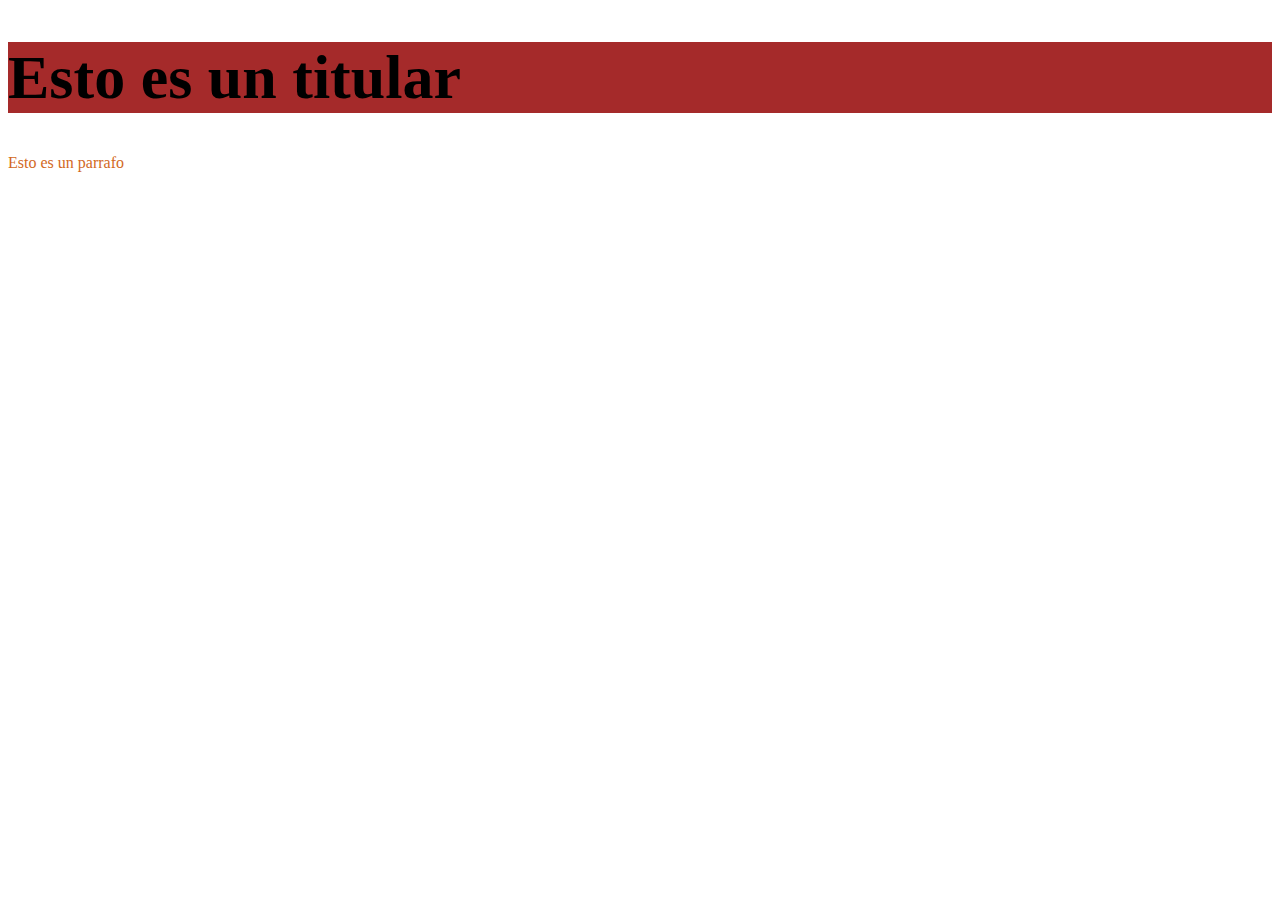
<file: CSS/index.html>
<!DOCTYPE html>
<html lang="en">
  <head>
    <meta charset="UTF-8">
    <meta name="viewport" content="width=device-width, initial-scale=1.0">
    <title>CSS Clase introductoria</title>
    <!-- CSS IN BLOCK (CSS en bloque) -->
     <!--
      Para usar la etiqueta style siempre debes indicar que elemento quieres seleccionar
      para colocarle estilos, puedes seleccionar una etiqueta en especifico, una clase
      o un id
     -->
     <style>
      h1 {
        background-color: brown;
        font-size: 62px;
      }
     </style>
     <!-- Cragar archivo CSS -->
      <link rel="stylesheet" href="./src/css/styles.css">
  </head>
  <body>
    <!--
     CSS (Cascade Style Sheet)
     Siempre se escribe propiedad seguido de : luego de un valor y finalmente ;
     Ejemplo: color:red;
    -->
    <!-- CSS IN LINE (En la linea) -->
     <h1 style="color: black;">Esto es un titular</h1>
     <p>Esto es un parrafo</p>
  </body>
</html>
</file>
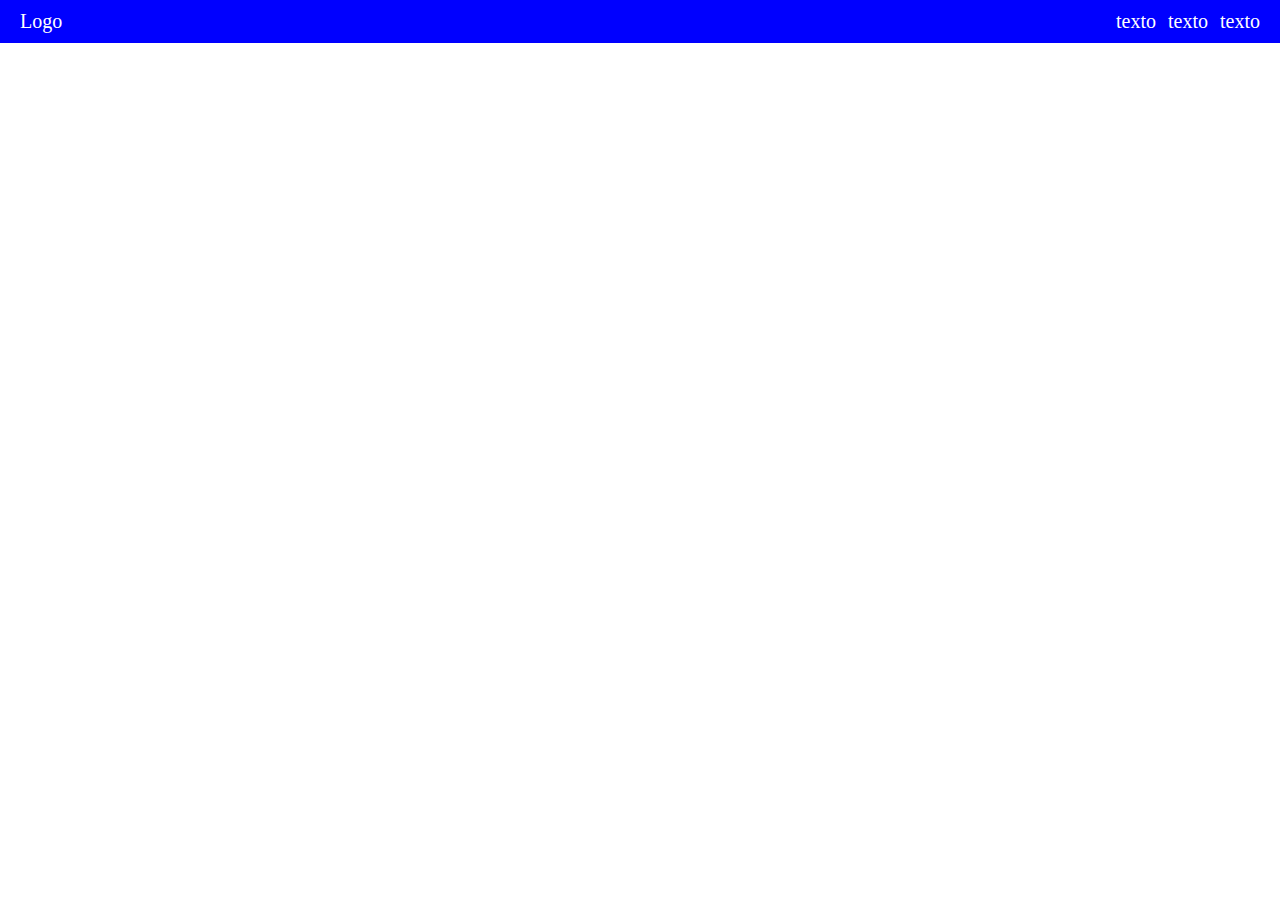
<file: SASS/index.html>
<!DOCTYPE html>
<html lang="en">
  <head>
    <meta charset="UTF-8">
    <meta name="viewport" content="width=device-width, initial-scale=1.0">
    <title>SASS</title>
    <link rel="stylesheet" href="./styles.css">
  </head>
  <body>
    <nav>
      <div>
        <p>Logo</p>
      </div>
      <div>
        <p>texto</p>
        <p>texto</p>
        <p>texto</p>
      </div>
    </nav>
  </body>
</html>
</file>
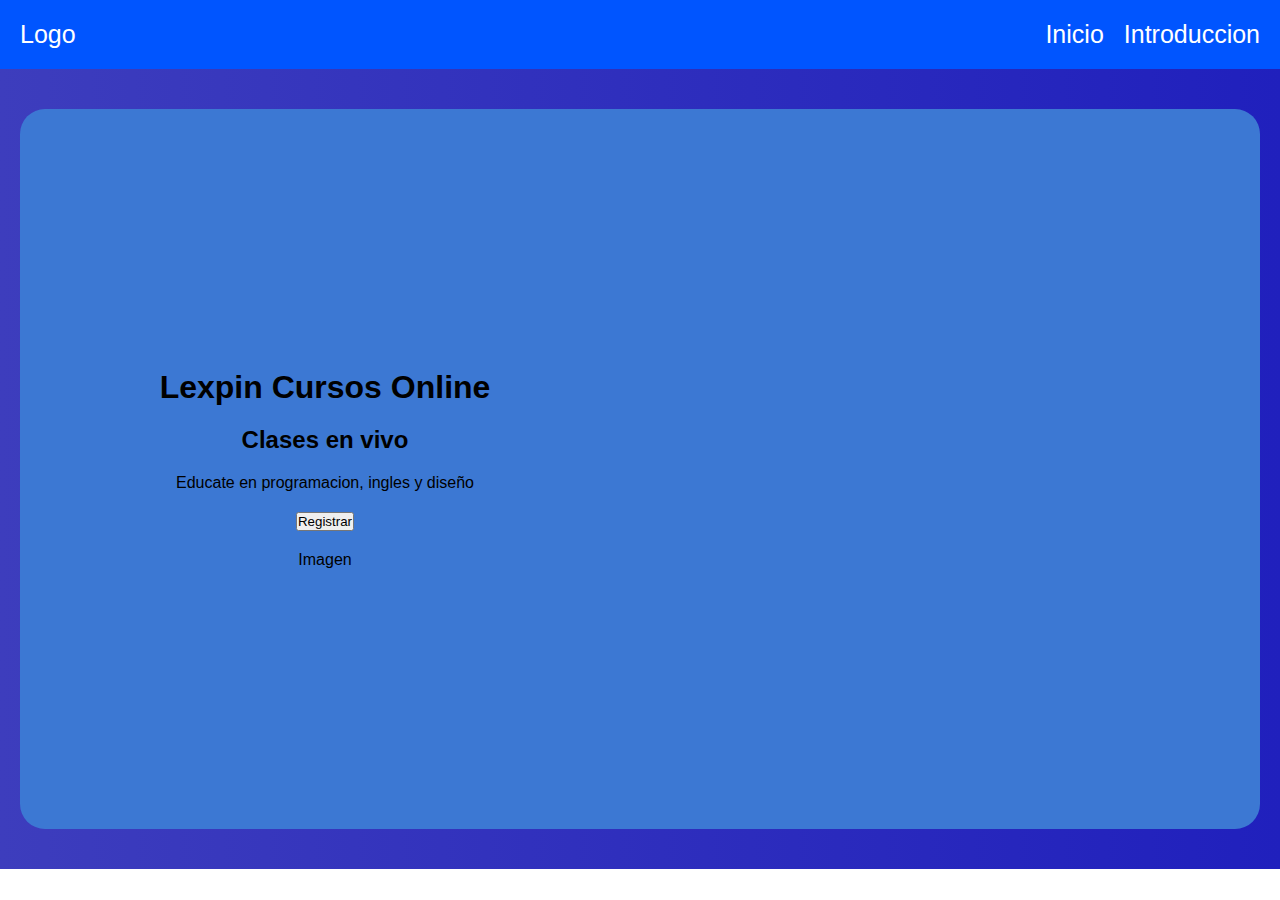
<file: CSS/src/lexpin/index.html>
<!DOCTYPE html>
<html lang="en">
  <head>
    <meta charset="UTF-8">
    <meta name="viewport" content="width=device-width, initial-scale=1.0">
    <title>Lexpin Online</title>
    <link rel="stylesheet" href="./../css/lexpin.css">
  </head>
  <body>
    <!-- Barra de nagvegacion -->
    <nav>
      <!-- Contenido a la izquierda -->
      <div>
        <p>Logo</p>
      </div>
      <!-- Contenido a la derecha -->
      <div>
        <a href="">
          <p>Inicio</p>
        </a>
        <a href="">
          <p>Introduccion</p>
        </a>
      </div>
    </nav>
    <!-- Contenido Principal -->
    <main>
      <!-- Seccion Superior -->
      <header>
        <!-- Contenido a la izquierda -->
        <div>
          <h1>Lexpin Cursos Online</h1>
          <h2>Clases en vivo</h2>
          <p>Educate en programacion, ingles y diseño</p>
          <button>Registrar</button>
        <!-- Contenido a la derecha -->
        <div>
          <p>Imagen</p>
        </div>
      </header>
    </main>
  </body>
</html>
</file>
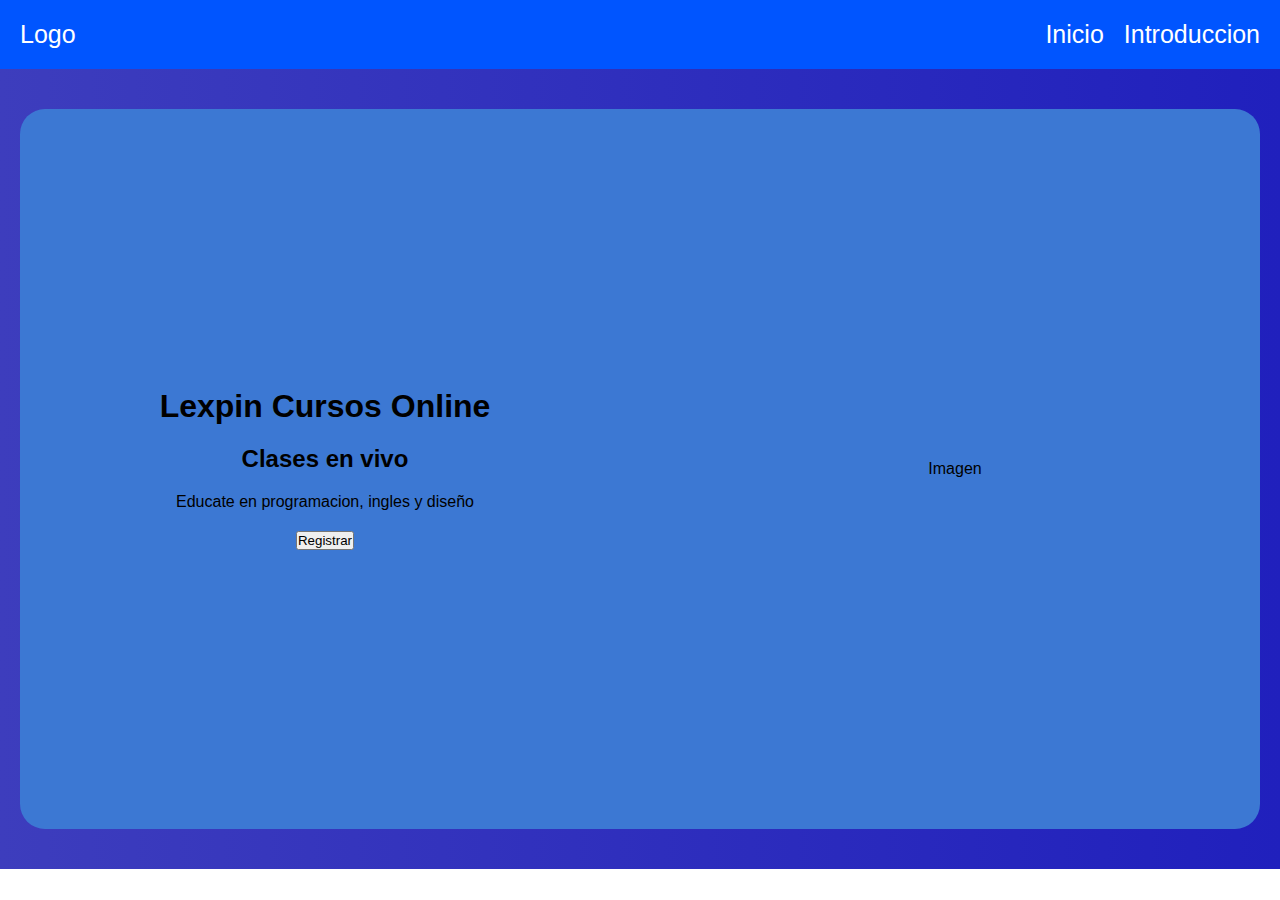
<file: CSS/src/css/lexpin/index.html>
<!DOCTYPE html>
<html lang="en">
  <head>
    <meta charset="UTF-8">
    <meta name="viewport" content="width=device-width, initial-scale=1.0">
    <title>Lexpin Online</title>
    <link rel="stylesheet" href="./../lexpin.css">
  </head>
  <body>
    <!-- Barra de nagvegacion -->
    <nav>
      <!-- Contenido a la izquierda -->
      <div>
        <p>Logo</p>
      </div>
      <!-- Contenido a la derecha -->
      <div>
        <a href="">
          <p>Inicio</p>
        </a>
        <a href="">
          <p>Introduccion</p>
        </a>
      </div>
    </nav>
    <!-- Contenido Principal -->
    <main>
      <!-- Seccion Superior -->
      <header>
        <!-- Contenido a la izquierda -->
        <div>
          <h1>Lexpin Cursos Online</h1>
          <h2>Clases en vivo</h2>
          <p>Educate en programacion, ingles y diseño</p>
          <button>Registrar</button>
        </div>
        <!-- Contenido a la derecha -->
        <div>
          <p>Imagen</p>
        </div>
      </header>
    </main>
  </body>
</html>
</file>
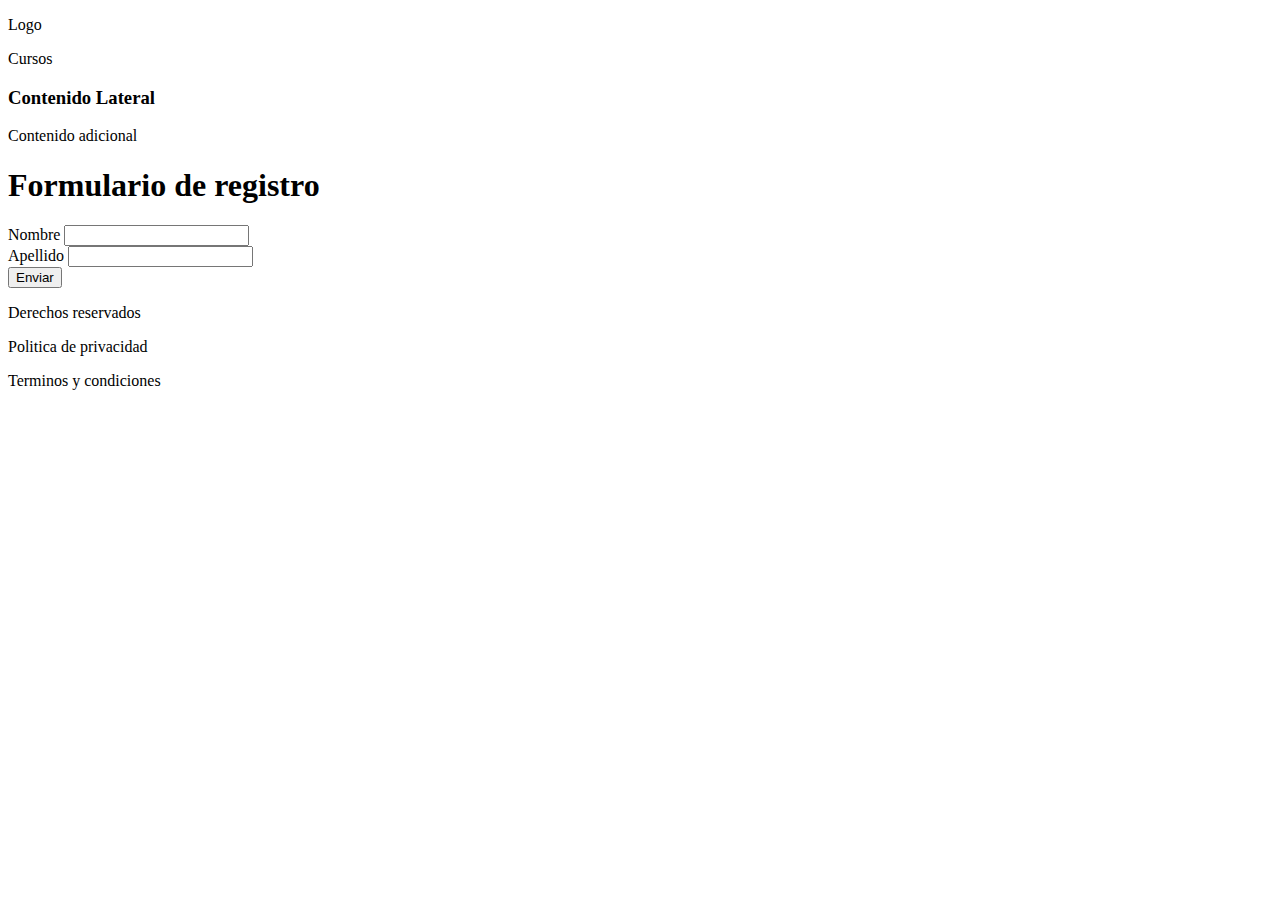
<file: HTML/registro.html>
<!DOCTYPE html>
<html lang="en">
    <head>
    <meta charset="UTF-8">
    <meta name="viewport" content="width=device-width, initial-scale=1.0">
    <title>Registro</title>
    </head>
    <body>
        <!-- HTML Semantico -->
        <!--
            header = cabecera
            nav = barra de navegacion
            aside = contenido lateral
            section = segunda pagina
            main = contenido principal del sitio web
            footer = pie de pagina del sitio
            article = articulo independiente
            video = contenido multimedia
            img = imagen 
        -->
        <nav>
            <div>
                <p>Logo</p>
            </div>
            <div>
                <p>Cursos</p>
            </div>
        </nav>
        <aside>
            <header>
                <h3>Contenido Lateral</h3>
                    <div>
                        <p>Contenido adicional</p>
                    </div>
            </header>
        </aside>
        <main>
            <header>
                <h1>Formulario de registro</h1>
            </header>
            <section>
                <form action="">
                    <div>
                        <label for="Nombre">Nombre</label>
                        <input name="Nombre" type="text">
                    </div>
                    <div>
                        <label for="">Apellido</label>
                        <input type="text">
                    </div>
                    <div>
                        <input type="submit" value="Enviar">
                    </div>
                </form>
            </section>
        </main>
        <footer>
            <div>
                <p>Derechos reservados</p>
            </div>
            <div>
                <p>Politica de privacidad</p>
            </div>
            <div>
                <p>Terminos y condiciones</p>
            </div>
        </footer>
    </body>
</html>
</file>
<file: CSS/src/css/styles.css>
/* Esto es un comentario en CSS*/
p {
  color: chocolate;
}
</file>
<file: SASS/styles.css>
/* Importacion */
/*Mixins
 * Los mixin son funciones que se pueden reutilizar en el codigo
 * En palabras mas simples, son fragmentos de codigo que se pueden reutilizar en
 * diferentes partes del proyecto */
/* Variables */
* {
  padding: 0;
  margin: 0;
}

nav {
  background-color: blue;
  display: flex;
  flex-direction: row;
  justify-content: space-between;
  align-items: center;
  gap: 0;
  font-size: 20px;
  padding: 10px 20px;
  margin: 0;
}
nav div {
  color: white;
  display: flex;
  flex-direction: row;
  justify-content: center;
  align-items: center;
  gap: 12px;
}/*# sourceMappingURL=styles.css.map */
</file>
<file: CSS/src/css/lexpin.css>
* {
margin: 0;
padding: 0;
font-family: "Space Grotesk", sans-serif;
}

/* Barra de navegacion */
nav {
  background-color: rgb(0,85,255);
  color: white;
  font-size: 25px;
  display: flex;
  /*Eje principal, solo se puede usar si el elemento es flex*/
  justify-content: space-between;
  /*Eje secundario, solo se puede usar si el elemento es flex*/
  align-items: center;
  /*height 300px*/
  /*Distancia entre el borde de la caja y su contenido*/
  /*
  padding: 20px; 20px en todas las direcciones
  padding: 20px 0; 20 arriba y abajo, 0 derecha e izquierda
  padding: 20px 0 20px 0; 20 arriba, o derecha, 20 abajo, 0 izquierda
  */
  padding: 20px;
  /*Radio de los bordes, se lee arriba izquierda, arriba derecha
  abajo izquierda, abajo derecha*/
  /*border-radius: 0 0 20px 20px;*/
}

/*
nav div selecciona todos los divs dentro de nav
nav > div selecciona solo los divs hijos de nav
*/
nav div {
  display: flex;
  /*Espaciado entre los elementos de la fila o columna*/
  gap: 20px;
}
/*
  Las pseudoclases manejan el estado de un elemento
  :hover se activa cuando el mouse pasa por encima del elemento
  :active se activa cuando el elemento es presionado
  :focus se activa cuando el elemento es seleccionado 
  :visited se activa cuando el elemento visitado
  :link se activa cuando el elemento es un link 
  :first-child se activa cuando el elemento es el primer hijo de su padre 
  :last-child se activa cuando el elemento es el ultimo hijo de su padre
*/
nav div a:visited, nav div a:link {
  color: white;
  text-decoration:none;
  transition: all 1s ease;
}

.enlace:hover {
  color: black;
}

/*
#Inicio:hover, #Introduccion:hover {
  color: black;
}
*/

/*
nav div a {
  margin: 0 20px;
}
*/

/*MAIN*/
main {
  background-color: black;
  background-image: linear-gradient(to right, #3d3dbd, #2020bd );
  display: flex;
  flex-direction: column;
  padding: 40px 20px;
}

/*
  GRID
  Grid es un tipo de Display que permite manejar
  un sistema de filas y columnas
*/

header {
  height: 80vh;
  min-height: 80vh;
  background-color:rgb(60, 120, 211);
  background-image: url("https://as1.ftcdn.net/v2/jpg/01/61/23/82/1000_F_161238202_GbkRIC1lSjG7lZCLLPfQ7wAaEQyw9UsG.jpg");
  background-size: cover;
  /*opacity: 0.2;*/
  display: grid;
  grid-template-columns: repeat(2 , 1fr);
  border-radius: 25px;
  /*grid-template-rows: 200px;*/
  /*Eje principal*/
  justify-items: center;
  /*Eje secundario*/
  align-content: center;
  gap: 20px;
}

header > div{
  display:flex;
  flex-direction:column;
  justify-content:center;
  align-items:center;
  gap:20px;
}

/*ANIMACION*/
.gradient-background {
  background: linear-gradient(300deg,#3d3dbd,#2020bd,#f8f8ff);
  background-size: 180% 180%;
  animation: gradient-animation 18s ease infinite;
}

@keyframes gradient-animation {
  0% {
    background-position: 0% 50%;
  }
  50% {
    background-position: 100% 50%;
  }
  100% {
    background-position: 0% 50%;
  }
}
</file>
